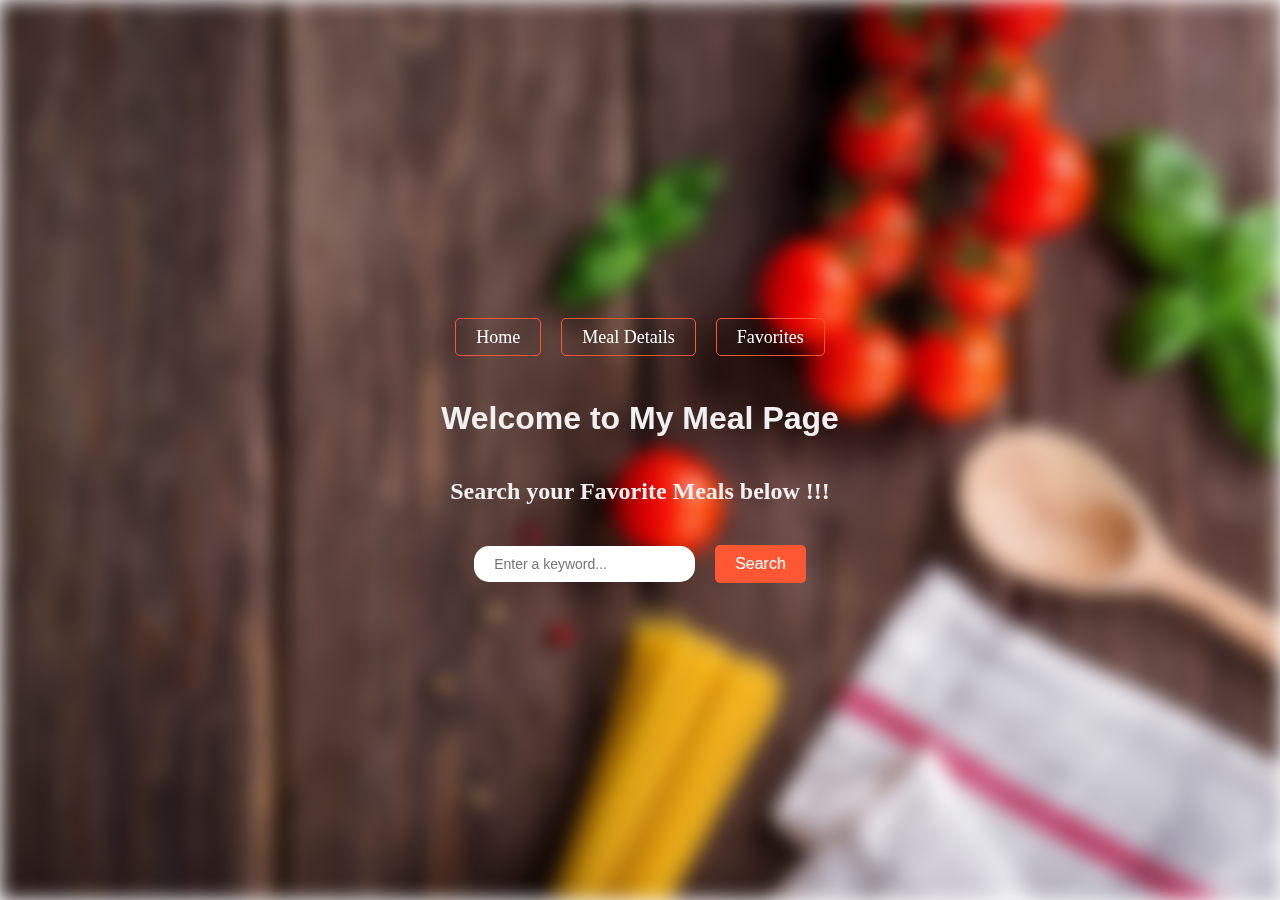
<file: index.html>
<html>
    <head>
        <title>

        </title>
        <link rel="stylesheet" href="style.css">
        <link rel="stylesheet" href="search-bar.css">
        <script src="script.js"></script>
        <script src="search-bar.js"></script>
    </head>
    <body class="body-index">
        <div id="background-image"></div>
        <div class="list-holder-div">
        <p  class="list">
            <a href="#">Home</a>
        </p>
        <p class="list">
            <a href="#">Meal Details</a>
        </p>
        <p class="list">
            <a href="favorites.html">Favorites</a>
        </p>
        </div>
        <h1>Welcome to My Meal Page</h1>
        <h2>Search your Favorite Meals below !!!</h2>
        <div class="search-container">
            <input type="text" id="search-input" placeholder="Enter a keyword...">
            <button id="search-button">Search</button>
        </div>
        <div class="search-suggestions" id="search-suggestions"></div>
    </body>
</html>
</file>
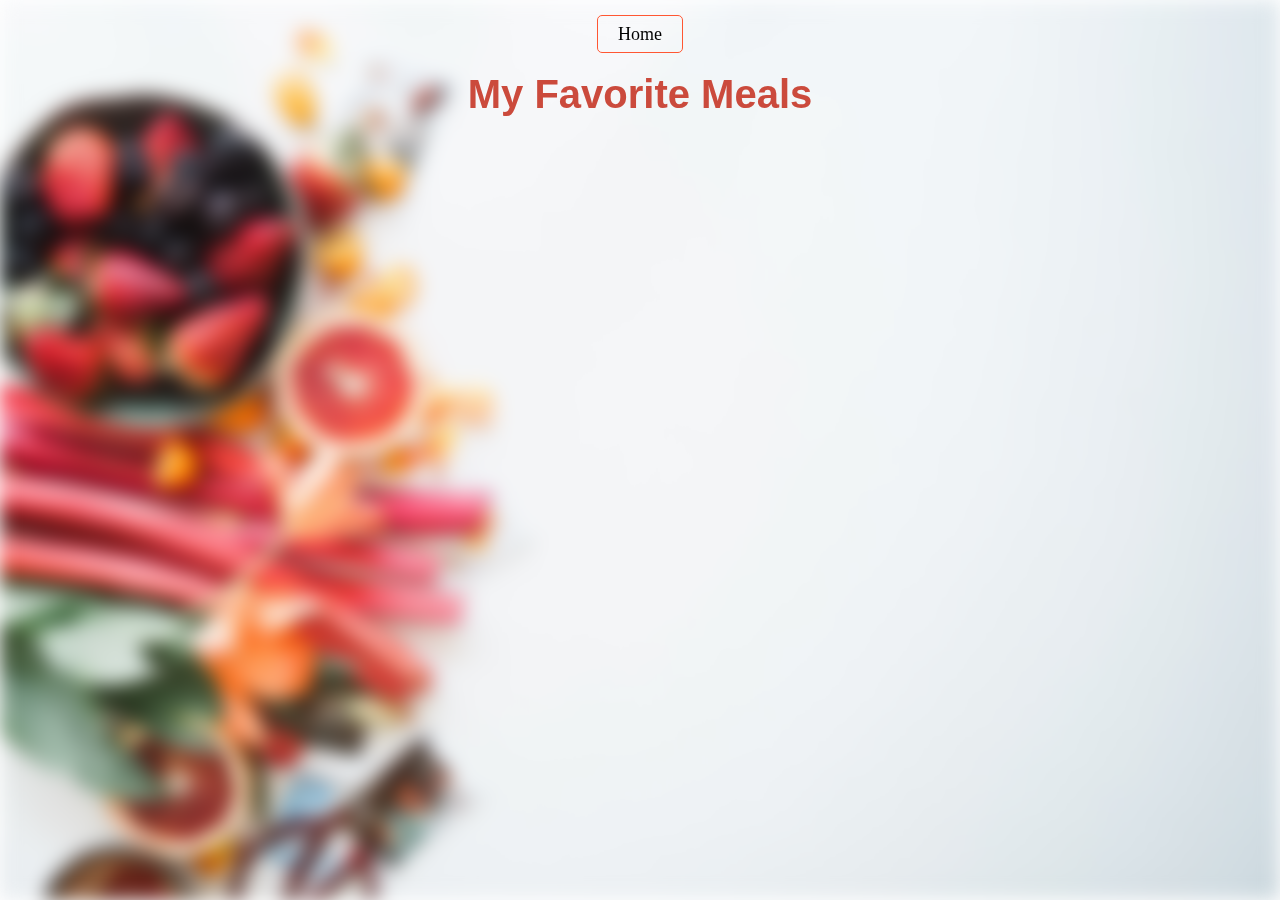
<file: favorites.html>
<!DOCTYPE html>
<html>
<head>
    <title>My Favorite Meals</title>
    <link rel="stylesheet" href="style.css">
    <link rel="stylesheet" href="favorite.css">
    <script src="favorites.js"></script>
</head>
<body class="body-fav">
    <div>
    <div id="background-image-search-results"></div>
    <div class="link-container-3">
        <p><a href="index.html">Home</a></p>
    </div>
    <h1>My Favorite Meals</h1>
    <div id="favorite-container"></div>
    </div>
</body>
</html>
</file>
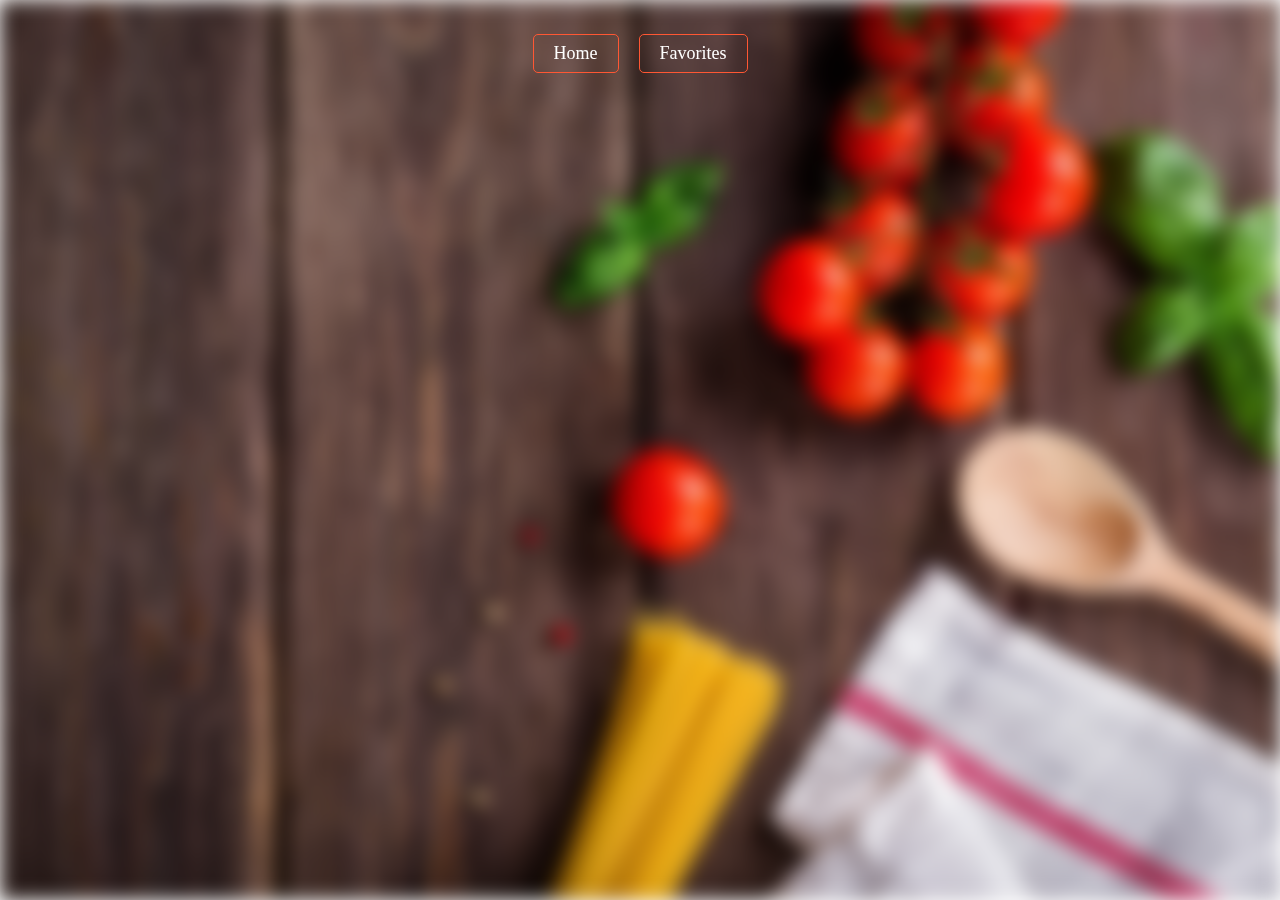
<file: meal-details.html>
<!DOCTYPE html>
<html>
<head>
    <title>Meal Details</title>
    <link rel="stylesheet" href="style.css">
</head>
<body>
    <div id="background-image"></div>
    <div class="link-container-4">
        <p><a href="index.html">Home</a></p>
        <p><a href="favorites.html">Favorites</a></p>
    </div>
    <div class="meal-details" id="meal-details"></div>
    <script src="meal-details.js"></script>
</body>
</html>
</file>
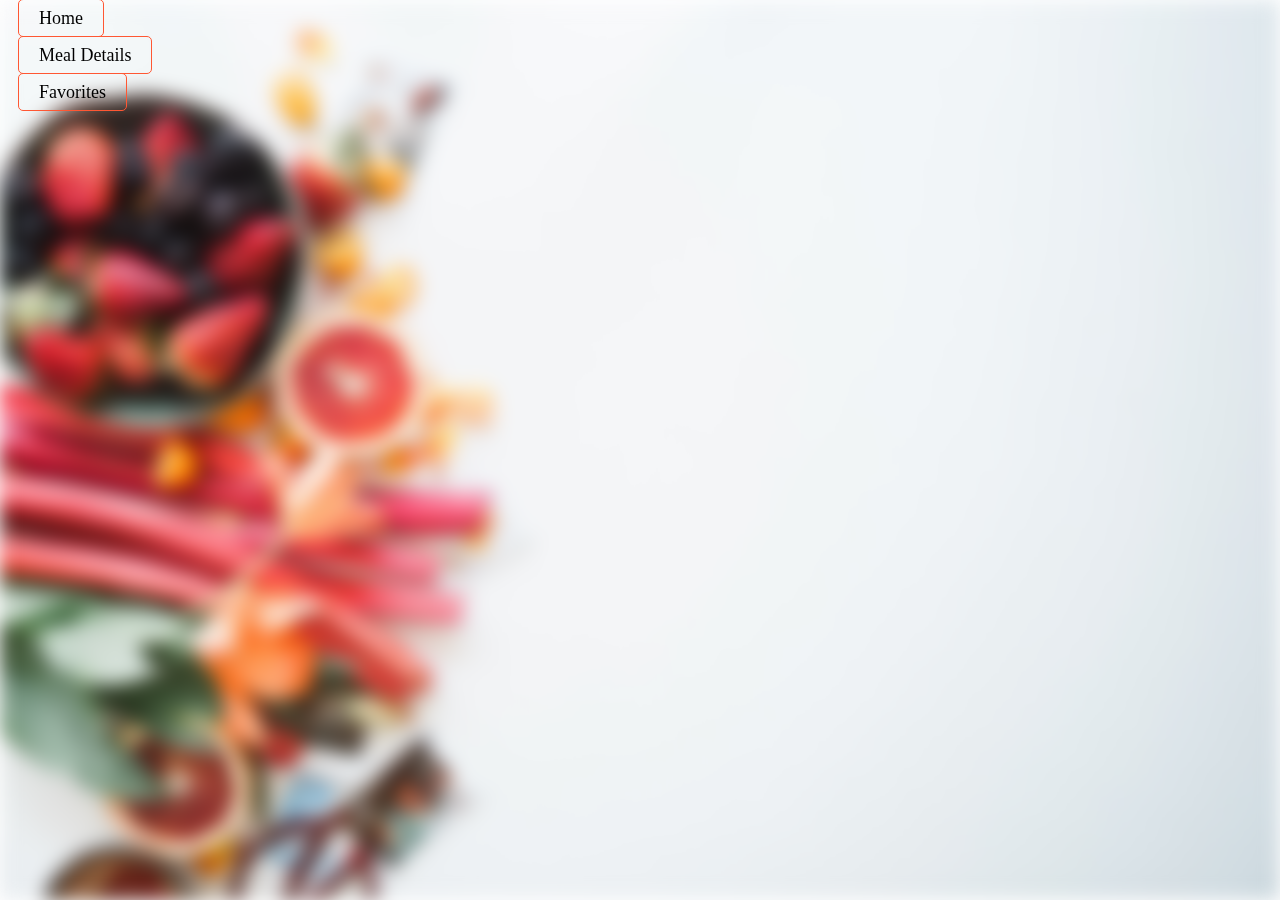
<file: search-results.html>
<html>
    <head>
        <title></title>
        <link rel="stylesheet" href="style.css">
    </head>
    <body>
        <div id="background-image-search-results"></div>
        <div class="link-container-2">
            <p><a href="index.html">Home</a></p>
            <p><a href="#">Meal Details</a></p>
            <p><a href="favorites.html">Favorites</a></p>
        </div>
        <div class="meal-container" id="meal-container"></div>
        <script src="search-results.js"></script>
    </body>
</html>
</file>
<file: style.css>
#background-image { /* background image for main index.html page*/
    background-image: url('food-image.jpg');
    width: 100%;
    height: 100%;
    top: 0;
    left: 0;
    position: fixed;
    background-size: cover;
    z-index: -1;
    filter: blur(9.5px);
}

#background-image-search-results{ /* background image for main search results page*/
    background-image: url(search-result-image.jpg);
    width: 100%;
    height: 100%;
    top: 0;
    left: 0;
    position: fixed;
    background-size: cover;
    z-index: -2;
    filter: blur(9.5px);
}

.list { /* list index page*/
    margin: 10px;
    color: white;
    transition: color 0.3s;
}

.list-holder-div {
    display: flex;
    flex-direction: row;
    align-items: center;
    margin-bottom: 20px;
    border-radius: 15px;
    color: #f0f0f0;
    font-size: large;
}

.list a:hover{
    color:  #E65100;;
}

.list a {
    color: white;
    text-decoration: none;
    font-size: 18px;
    transition: color 0.3s;
    border: 1px solid #FF5733;
    padding: 8px 20px;
    border-radius: 5px;
}

.search-container {
    display: flex;
    align-items: center;
    margin-top: 20px;
}

#search-input {
    border: none;
    outline: none;
    flex: 1;
    padding: 10px 20px;
    font-size: 14px;
    font-weight: normal;
    border-radius: 15px;
}

#search-button { /* button styling*/
    padding: 10px 20px;
    background-color: #FF5733;
    color: white;
    border: none;
    border-radius: 5px;
    font-size: 16px;
    margin-left: 20px;
}

#search-button:hover {
    background-color: #E65100;
}

.body-index{ /*body styling for index page*/
    display: flex;
    flex-direction: column;
    align-items: center;
    justify-content: center;
    height: 100vh;
    margin: 0;
    color: #f0f0f0;
}

.body-fav{
    display: flex;
    flex-direction: column;
    justify-content: center;
    align-items: center;
}

.body-fav h1{
    font-size: 40px;
    color: #cb4a3c;
}
h1 {
    font-family: 'Trebuchet MS', 'Lucida Sans Unicode', 'Lucida Grande', 'Lucida Sans', Arial, sans-serif;
}

.highlight {
    color: #0D47A1;
    font-weight: bold;
}

.highlight:hover {
    text-decoration: underline;
}

.meal-item {
    display: flex;
    align-items: center;
    justify-content: space-between;
    padding: 10px;
    border-bottom: 1px solid #ccc;
}

.meal-details {
    display: flex;
    flex-direction: column;
    justify-content: center;
    text-align: center;
    color: white;
}

.favorite-button { /* favorite page button styling*/
    padding: 5px 10px;
    background-color: #FF5733;
    color: white;
    border: none;
    border-radius: 5px;
    font-size: 14px;
    cursor: pointer;
    transition: background-color 0.3s ease;
}

.favorite-button:hover {
    background-color: #E65100;
}

.meal-container a {
    text-decoration: none;
}

.meal-container{ /* meals on search page styling*/
    display: flex;
    flex-direction: column;
    align-items: center;
    justify-content: center;
    text-decoration: none;
}

.meal-container h3 {
    color: black;
    text-decoration: none;
    font-size: 16px;
    margin: 10px 0;
}

.meal-container h3:hover {
    text-decoration: underline;
}

.link-container-2 { /* search results page styling*/
    justify-content: center;
}

.link-container-2 a{
    color: black;
    text-decoration: none;
    margin: 10px;
    font-size: 18px;
    transition: color 0.3s;
    border: 1px solid #FF5733;
    padding: 8px 20px;
    border-radius: 5px;
}

.link-container-2 a:hover{
    color:  #E65100;
}

.link-container-3{
    justify-content: center;
    text-align: center;
}

.link-container-3 a{
    color: black;
    text-decoration: none;
    margin: 10px;
    font-size: 18px;
    transition: color 0.3s;
    border: 1px solid #FF5733;
    padding: 8px 20px;
    border-radius: 5px;
}

.link-container-3 a:hover{
    color:  #E65100;
}

.link-container-4{
    justify-content: center;
    text-align: center; 
    display: flex;  
}

.link-container-4 a{
    display: block ;
    color: white;
    text-decoration: none;
    margin: 10px;
    font-size: 18px;
    transition: color 0.3s;
    border: 1px solid #FF5733;
    padding: 8px 20px;
    border-radius: 5px;
}

.link-container-4 a:hover{
    color:  #E65100;
}
</file>
<file: search-bar.css>
.search-suggestions {
    position:relative;
    background-color: transparent;
    /*border: 1px solid white;*/
    max-height: 150px;
    overflow-y: auto;
    width: 30%;
    z-index: 1;
    text-align:center ;
}

.suggestion {
    padding: 10px;
    cursor: pointer;
    transition: background-color 0.3s;
}

.suggestion:hover {
    background-color: #e56447;
}
</file>
<file: favorite.css>
.remove-button {
    background-color: #FF5733;
    color: white;
    border: none;
    border-radius: 5px;
    padding: 5px 10px;
    cursor: pointer;
    transition: background-color 0.3s ease;
    margin-left: 10px;
}

.remove-button:hover {
    background-color: #E65100;
}
</file>
